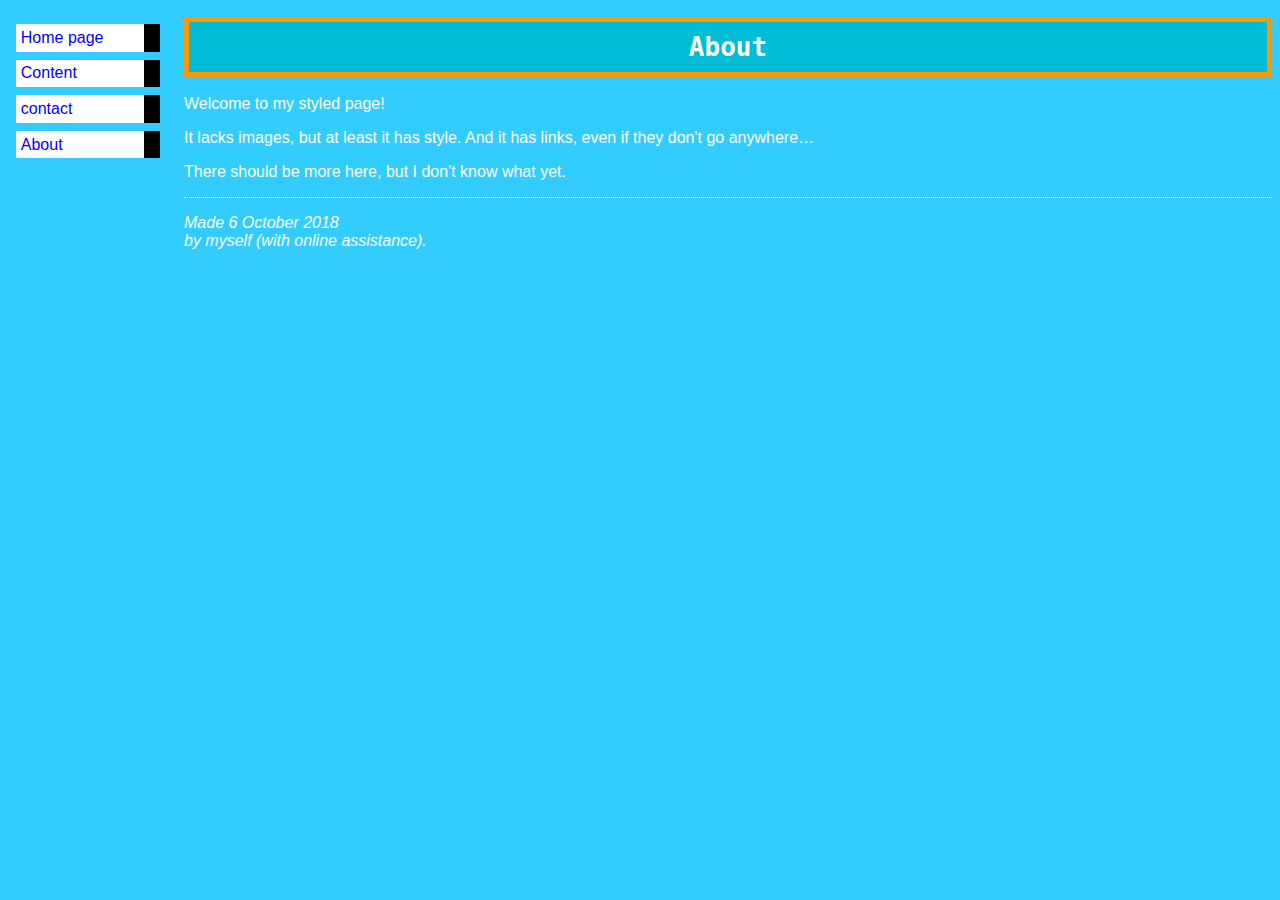
<file: about.html>
<!DOCTYPE html PUBLIC "-//W3C//DTD HTML 4.01//EN">
<html>
<head>
  <title>About</title>
  <link rel="stylesheet" type="text/css" href="style.css">
</head>

<body>

<!-- Site navigation menu -->
<ul class="navbar">
  <li><a href="home.html">Home page</a>
  <li><a href="content.html">Content</a>
  <li><a href="contact.html">contact</a>
  <li><a href="about.html">About</a>
</ul>

<!-- Main content -->
<h1>About</h1>

<p>Welcome to my styled page!

<p>It lacks images, but at least it has style.
And it has links, even if they don't go
anywhere&hellip;

<p>There should be more here, but I don't know
what yet.

<!-- Sign and date the page, it's only polite! -->
<address>Made 6 October 2018<br>
  by myself (with online assistance).</address>

</body>
</html>
</file>
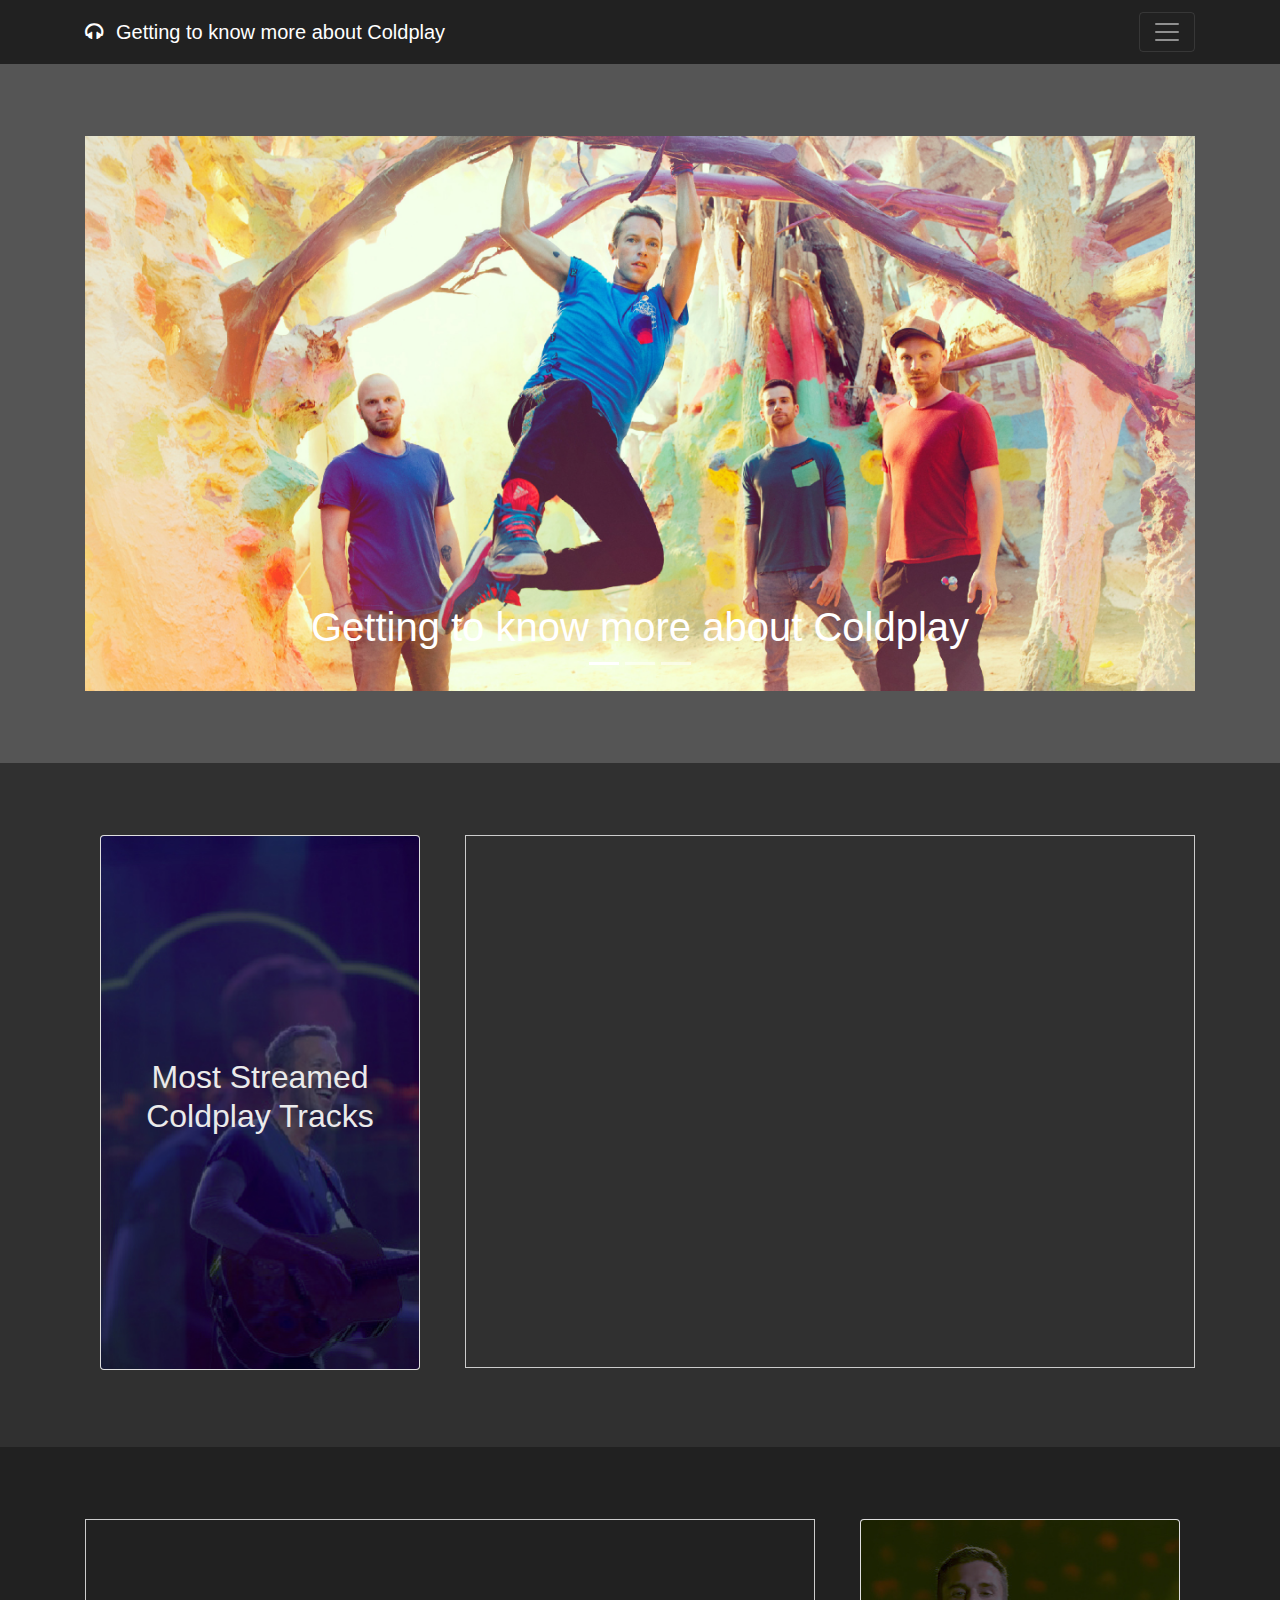
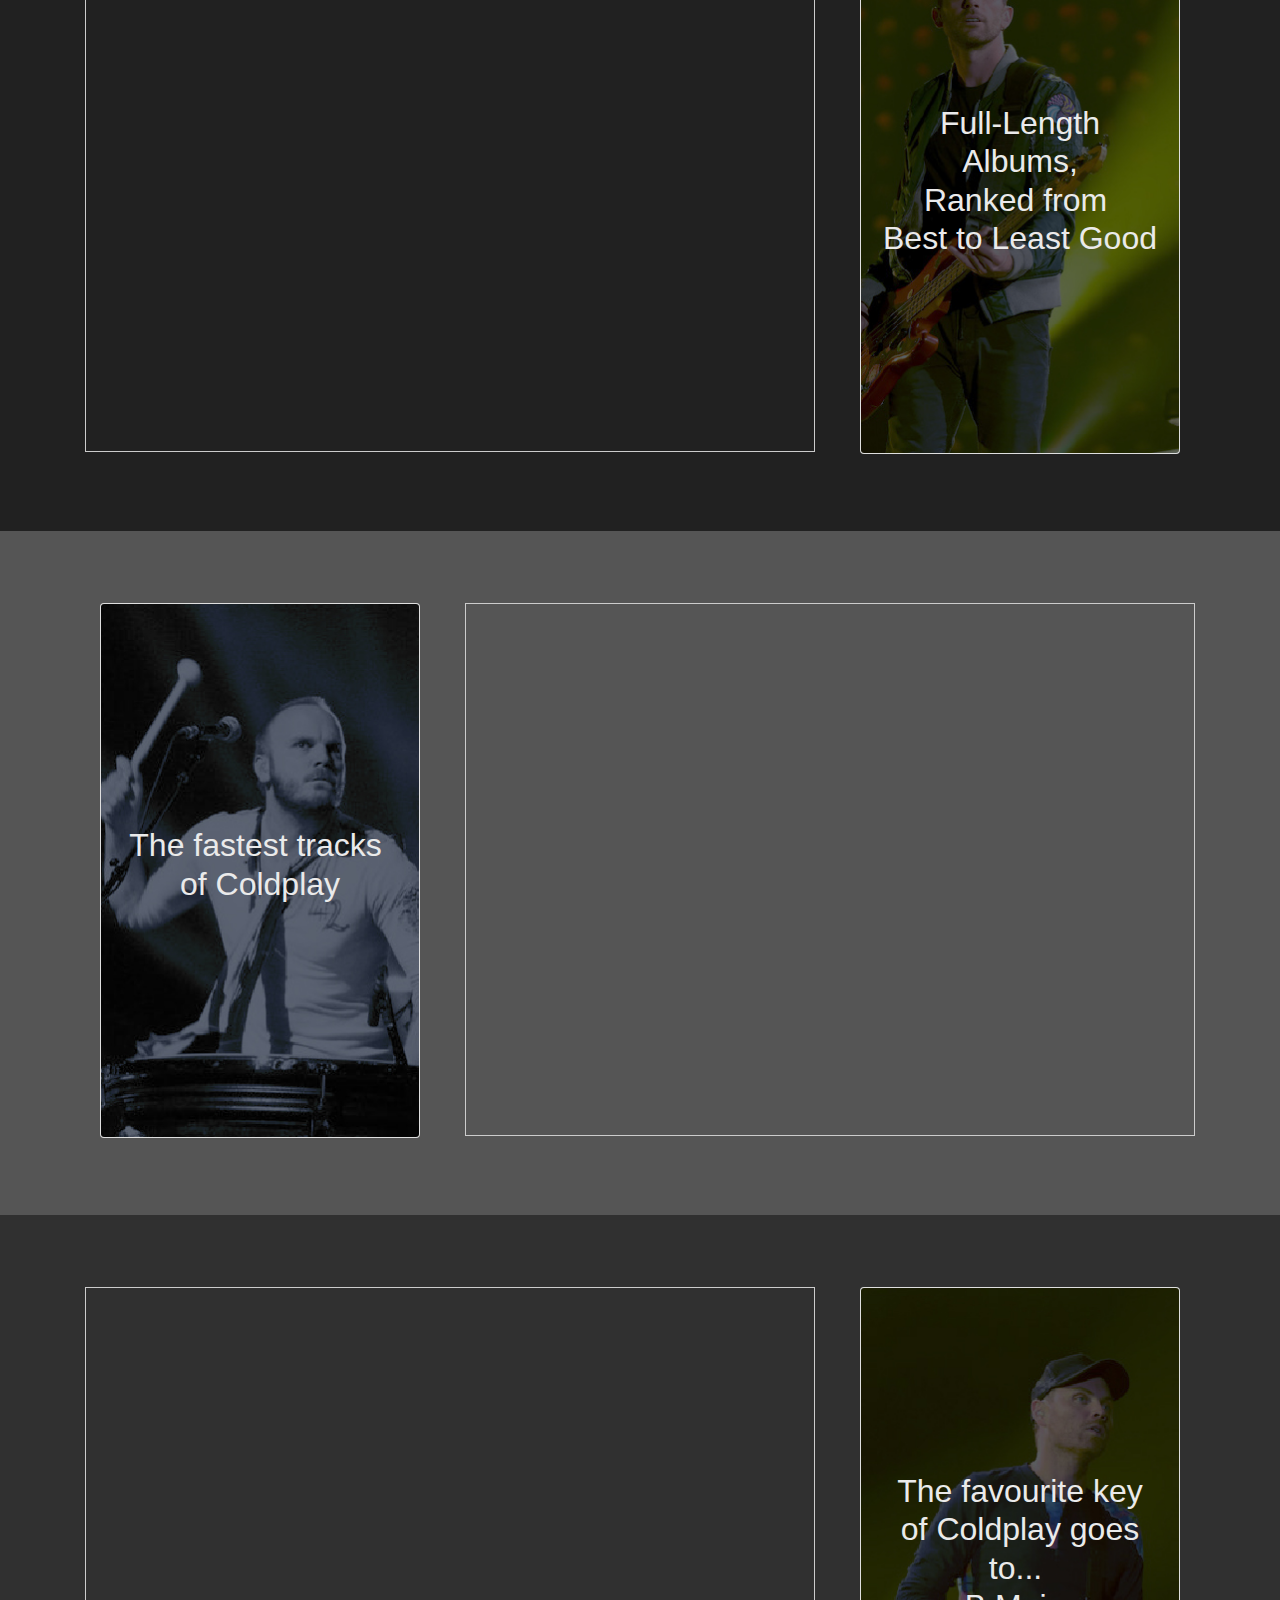
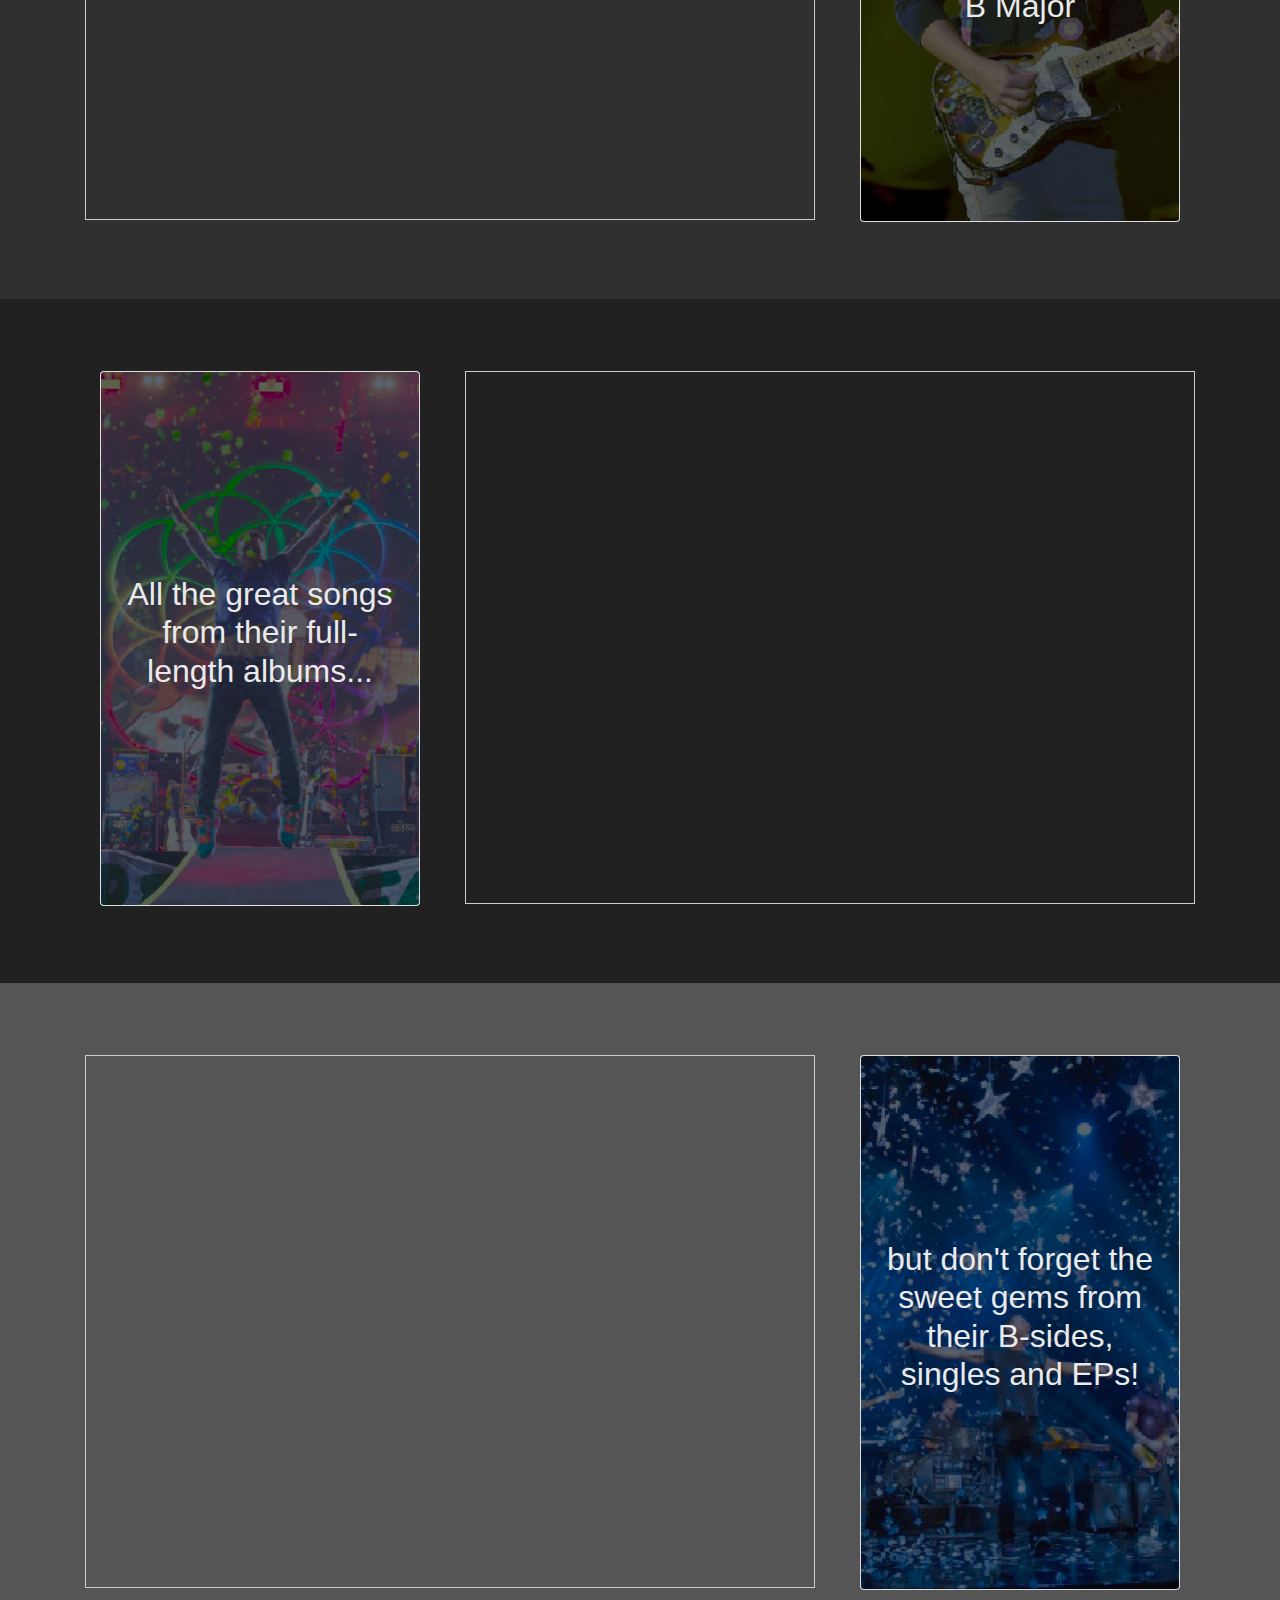
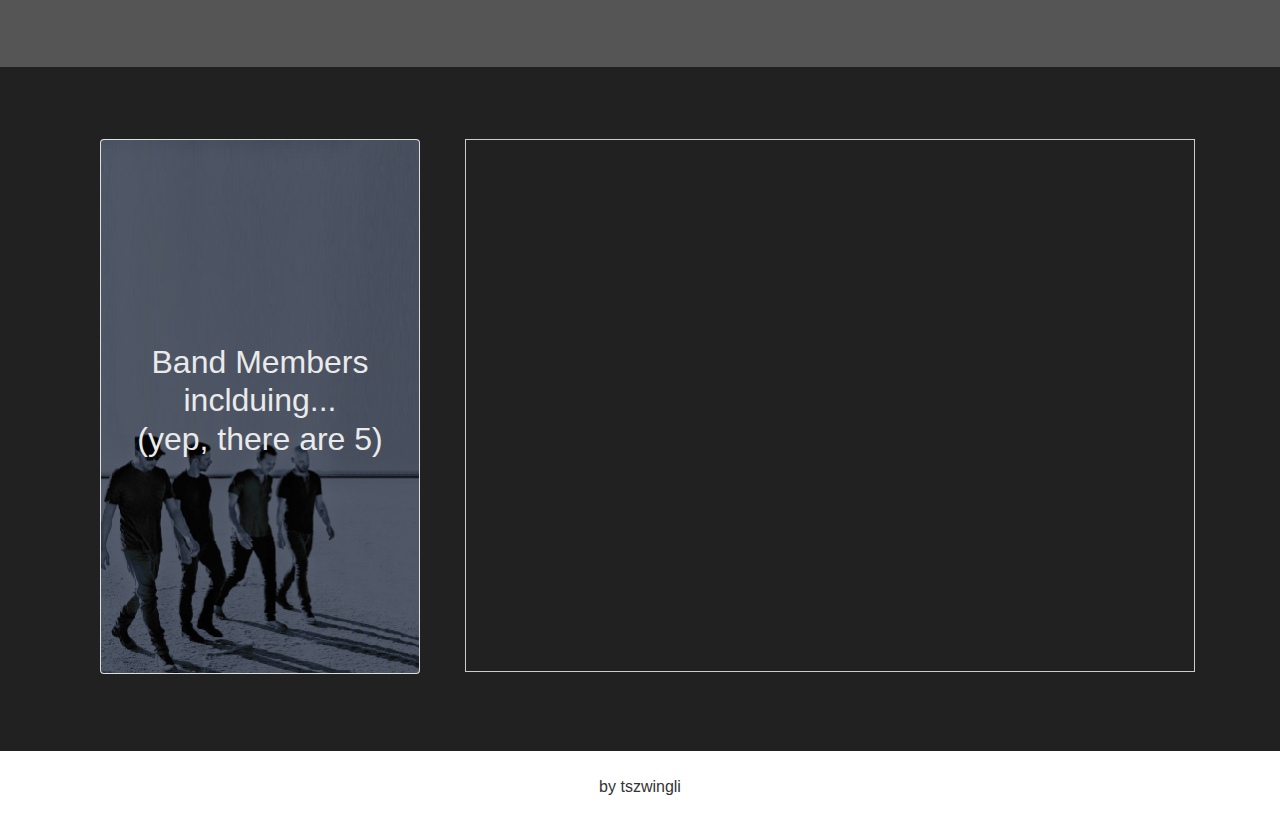
<file: assignment4.html>
<!DOCTYPE html>
<html>

<head>

  <!-- Google Tag Manager -->
  <script>(function(w,d,s,l,i){w[l]=w[l]||[];w[l].push({'gtm.start':
  new Date().getTime(),event:'gtm.js'});var f=d.getElementsByTagName(s)[0],
  j=d.createElement(s),dl=l!='dataLayer'?'&l='+l:'';j.async=true;j.src=
  'https://www.googletagmanager.com/gtm.js?id='+i+dl;f.parentNode.insertBefore(j,f);
})(window,document,'script','dataLayer','GTM-P5NTSCR');</script>
<!-- End Google Tag Manager -->


<meta charset="utf-8">
<meta name="viewport" content="width=device-width, initial-scale=1">
<!-- PAGE settings -->
<link rel="icon" href="assets/icon.ico">
<title>Getting to know more about Coldplay</title>
<meta name="description" content="Getting to know more about Coldplay">
<meta name="keywords" content="Getting to know more about Coldplay">
<meta name="author" content="Pingendo">
<!-- CSS dependencies -->
<link rel="stylesheet" href="https://cdnjs.cloudflare.com/ajax/libs/font-awesome/4.7.0/css/font-awesome.min.css" type="text/css">
<link rel="stylesheet" href="wireframe.css">
</head>

<body>

  <!-- Google Tag Manager (noscript) -->
  <noscript><iframe src="https://www.googletagmanager.com/ns.html?id=GTM-P5NTSCR"
    height="0" width="0" style="display:none;visibility:hidden"></iframe></noscript>
    <!-- End Google Tag Manager (noscript) -->

    <div class="collapse bg-dark" id="navbarHeader">
      <div class="container">
        <div class="row">
          <div class="col-md-7 py-4">
            <h4>About</h4>
            <p class="text-info">Start browsing to know more about Coldplay :P</p>
          </div>
          <div class="col-md-3 offset-md-1 py-4">
            <h4>Contact</h4>
            <ul class="list-unstyled">
              <li>
                <a href="https://twitter.com/coldplay" class="text-secondary">Follow on Twitter</a>
              </li>
              <li>
                <a href="https://www.facebook.com/coldplay" class="text-secondary">Like on Facebook</a>
              </li>
            </ul>
          </div>
        </div>
      </div>
    </div>
    <div class="navbar navbar-dark bg-primary">
      <div class="container d-flex justify-content-between">
        <a href="#" class="navbar-brand d-flex align-items-center"><i class="fa d-inline fa-headphones mr-2"></i><strong>Getting to know more about Coldplay</strong> </a>
        <button class="navbar-toggler" type="button" data-toggle="collapse" data-target="#navbarHeader"> <span class="navbar-toggler-icon"></span> </button>
      </div>
    </div>
    <div class="py-5 bg-dark">
      <div class="container">
        <div class="row">
          <div class="col-md-12" style="">
            <div id="carouselExampleIndicators" class="carousel slide carousel-fade" data-ride="carousel">
              <ol class="carousel-indicators">
                <li data-target="#carouselExampleIndicators" data-slide-to="0" class="active"> </li>
                <li data-target="#carouselExampleIndicators" data-slide-to="1"> </li>
                <li data-target="#carouselExampleIndicators" data-slide-to="2"> </li>
              </ol>
              <div class="carousel-inner">
                <div class="carousel-item active"> <img class="d-block w-100 mx-auto" src="assets/landing-01.jpg">
                  <div class="carousel-caption">
                    <h1 class="m-0 border-primary"><b>Getting to know more about Coldplay</b></h1>
                  </div>
                </div>
                <div class="carousel-item"> <img class="d-block img-fluid w-100" src="assets/landing-02.jpg">
                  <div class="carousel-caption">
                    <h1 class="m-0"><b>Getting to know more about Coldplay</b></h1>
                  </div>
                </div>
                <div class="carousel-item"> <img class="d-block img-fluid w-100" src="assets/landing-03.jpg">
                  <div class="carousel-caption">
                    <h1 class="m-0" contenteditable="true"><b>Getting to know more about Coldplay</b></h1>
                  </div>
                </div>
              </div>
            </div>
          </div>
        </div>
      </div>
    </div>
    <div class="py-5 bg-secondary">
      <div class="container">
        <div class="row">
          <div class="col-md-4" style="">
            <div class="col-md-12" style="">
              <div class="card"> <img class="card-img" alt="Card image" height="533" src="assets/side-04.jpg">
                <div class="card-img-overlay d-flex justify-content-center align-items-center">
                  <h2 class="text-center text-light"><b>Most Streamed Coldplay Tracks</b></h2>
                </div>
              </div>
            </div>
          </div>
          <div class="col-md-8" style="">
            <iframe class="airtable-embed" src="https://airtable.com/embed/shr2EB4t4ISW0zllr?backgroundColor=teal&amp;layout=card" frameborder="0" onmousewheel="" width="100%" height="533" style="background: transparent; border: 1px solid #ccc;"></iframe>
          </div>
        </div>
      </div>
    </div>
    <div class="py-5 bg-primary">
      <div class="container">
        <div class="row">
          <div class="col-md-8" style="">
            <iframe class="airtable-embed" src="https://airtable.com/embed/shrN1HxGnR4JsmAdN?backgroundColor=teal&amp;layout=card" frameborder="0" onmousewheel="" width="100%" height="533" style="background: transparent; border: 1px solid #ccc;"></iframe>
          </div>
          <div class="col-md-4" style="">
            <div class="col-md-12" style="">
              <div class="card"> <img class="card-img" src="assets/side-05.jpg" alt="Card image" height="533">
                <div class="card-img-overlay d-flex justify-content-center align-items-center">
                  <h2 class="text-center text-light"><b>Full-Length Albums,<br>Ranked from&nbsp;<br>Best to Least Good</b></h2>
                </div>
              </div>
            </div>
          </div>
        </div>
      </div>
    </div>
    <div class="py-5 bg-dark">
      <div class="container">
        <div class="row">
          <div class="col-md-4" style="">
            <div class="col-md-12" style="">
              <div class="card"> <img class="card-img" src="assets/side-06.jpg" alt="Card image" height="533">
                <div class="card-img-overlay d-flex justify-content-center align-items-center">
                  <h2 class="text-center text-light"><b>The fastest tracks&nbsp;<br>of Coldplay</b></h2>
                </div>
              </div>
            </div>
          </div>
          <div class="col-md-8" style="">
            <iframe class="airtable-embed" src="https://airtable.com/embed/shrJ4uYSY4R6rU6qV?backgroundColor=teal" frameborder="0" onmousewheel="" width="100%" height="533" style="background: transparent; border: 1px solid #ccc;"></iframe>
          </div>
        </div>
      </div>
    </div>
    <div class="py-5 bg-secondary">
      <div class="container">
        <div class="row">
          <div class="col-md-8" style="">
            <iframe class="airtable-embed" src="https://airtable.com/embed/shrBubEhXUpGKhsOn?backgroundColor=teal" frameborder="0" onmousewheel="" width="100%" height="533" style="background: transparent; border: 1px solid #ccc;"></iframe>
          </div>
          <div class="col-md-4" style="">
            <div class="col-md-12" style="">
              <div class="card"> <img class="card-img" src="assets/side-07.jpg" alt="Card image" height="533">
                <div class="card-img-overlay d-flex justify-content-center align-items-center">
                  <h2 class="text-center text-light" style=""><b>The favourite key of Coldplay goes to...&nbsp;<br>B Major</b></h2>
                </div>
              </div>
            </div>
          </div>
        </div>
      </div>
    </div>
    <div class="py-5 bg-primary">
      <div class="container">
        <div class="row">
          <div class="col-md-4" style="">
            <div class="col-md-12" style="">
              <div class="card"> <img class="card-img" src="assets/side-08.jpg" alt="Card image" height="533">
                <div class="card-img-overlay d-flex justify-content-center align-items-center">
                  <h2 class="text-center text-light"><b>All the great songs from their full-length albums...</b></h2>
                </div>
              </div>
            </div>
          </div>
          <div class="col-md-8" style="">
            <iframe class="airtable-embed" src="https://airtable.com/embed/shrsfC84GE6k2lOEP?backgroundColor=teal" frameborder="0" onmousewheel="" width="100%" height="533" style="background: transparent; border: 1px solid #ccc;"></iframe>
          </div>
        </div>
      </div>
    </div>
    <div class="py-5 bg-dark" style="">
      <div class="container">
        <div class="row">
          <div class="col-md-8" style="">
            <iframe class="airtable-embed" src="https://airtable.com/embed/shrTEY4WsCKwaZ0sL?backgroundColor=teal" frameborder="0" onmousewheel="" width="100%" height="533" style="background: transparent; border: 1px solid #ccc;"></iframe>
          </div>
          <div class="col-md-4" style="">
            <div class="col-md-12" style="">
              <div class="card"> <img class="card-img" src="assets/side-09.jpg" alt="Card image" height="533">
                <div class="card-img-overlay d-flex justify-content-center align-items-center">
                  <h2 class="text-center text-light"><b>but don't forget the sweet gems from their&nbsp;</b><b>B-sides, singles&nbsp;</b><b>and EPs!</b></h2>
                </div>
              </div>
            </div>
          </div>
        </div>
      </div>
    </div>
    <div class="py-5 bg-primary">
      <div class="container">
        <div class="row">
          <div class="col-md-4" style="">
            <div class="col-md-12" style="">
              <div class="card"> <img class="card-img" src="assets/side-10.jpg" alt="Card image" height="533">
                <div class="card-img-overlay d-flex justify-content-center align-items-center">
                  <h2 class="text-center text-light"><b>Band Members inclduing...<br>(yep, there are 5)</b><br></h2>
                </div>
              </div>
            </div>
          </div>
          <div class="col-md-8" style="">
            <iframe class="airtable-embed" src="https://airtable.com/embed/shr7VQdV1YN1cJpWI?backgroundColor=teal" frameborder="0" onmousewheel="" width="100%" height="533" style="background: transparent; border: 1px solid #ccc;"></iframe>
          </div>
        </div>
      </div>
    </div>
    <div class="py-3">
      <div class="container">
        <div class="row">
          <div class="col-md-12 text-center">
            <p class="mb-0">by tszwingli</p>
          </div>
        </div>
      </div>
    </div>
    <script src="https://code.jquery.com/jquery-3.3.1.slim.min.js" integrity="sha384-q8i/X+965DzO0rT7abK41JStQIAqVgRVzpbzo5smXKp4YfRvH+8abtTE1Pi6jizo" crossorigin="anonymous"></script>
    <script src="https://cdnjs.cloudflare.com/ajax/libs/popper.js/1.14.3/umd/popper.min.js" integrity="sha384-ZMP7rVo3mIykV+2+9J3UJ46jBk0WLaUAdn689aCwoqbBJiSnjAK/l8WvCWPIPm49" crossorigin="anonymous"></script>
    <script src="https://stackpath.bootstrapcdn.com/bootstrap/4.1.3/js/bootstrap.min.js" integrity="sha384-ChfqqxuZUCnJSK3+MXmPNIyE6ZbWh2IMqE241rYiqJxyMiZ6OW/JmZQ5stwEULTy" crossorigin="anonymous" style=""></script>



    <!-- Global site tag (gtag.js) - Google Analytics -->

    <script async src="https://www.googletagmanager.com/gtag/js?id=UA-23359179-5"></script>
    <script>
    window.dataLayer = window.dataLayer || [];
    function gtag(){dataLayer.push(arguments);}
    gtag('js', new Date());

    gtag('config', 'UA-23359179-5');
    </script>
    <!-- Global site tag (gtag.js) - Google Analytics -->














    <script>

  </script>




</body>

</html>
</file>
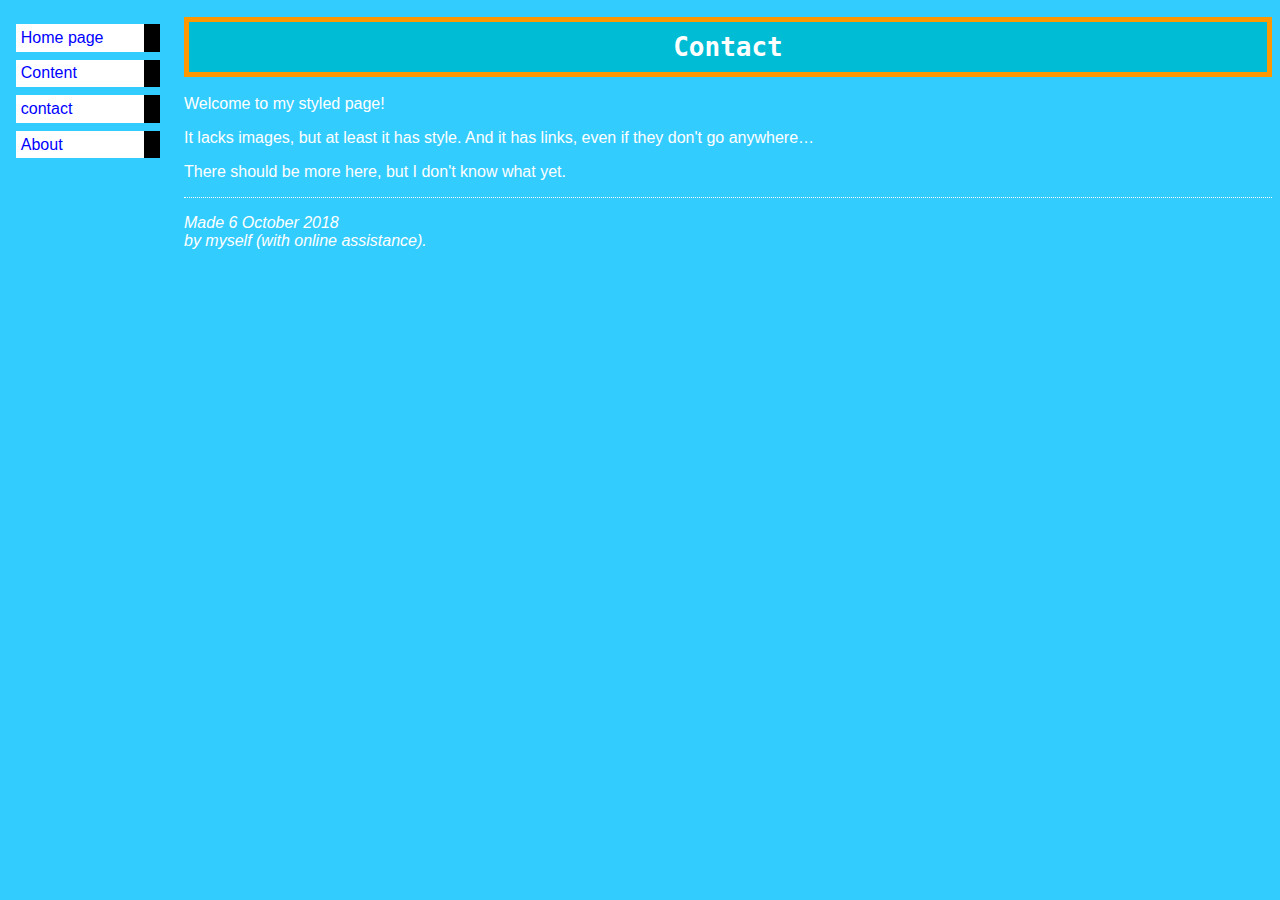
<file: contact.html>
<!DOCTYPE html PUBLIC "-//W3C//DTD HTML 4.01//EN">
<html>
<head>
  <title>Contact</title>
  <link rel="stylesheet" type="text/css" href="style.css">
</head>

<body>

<!-- Site navigation menu -->
<ul class="navbar">
  <li><a href="home.html">Home page</a>
  <li><a href="content.html">Content</a>
  <li><a href="contact.html">contact</a>
  <li><a href="about.html">About</a>
</ul>

<!-- Main content -->
<h1>Contact</h1>

<p>Welcome to my styled page!

<p>It lacks images, but at least it has style.
And it has links, even if they don't go
anywhere&hellip;

<p>There should be more here, but I don't know
what yet.

<!-- Sign and date the page, it's only polite! -->
<address>Made 6 October 2018<br>
  by myself (with online assistance).</address>

</body>
</html>
</file>
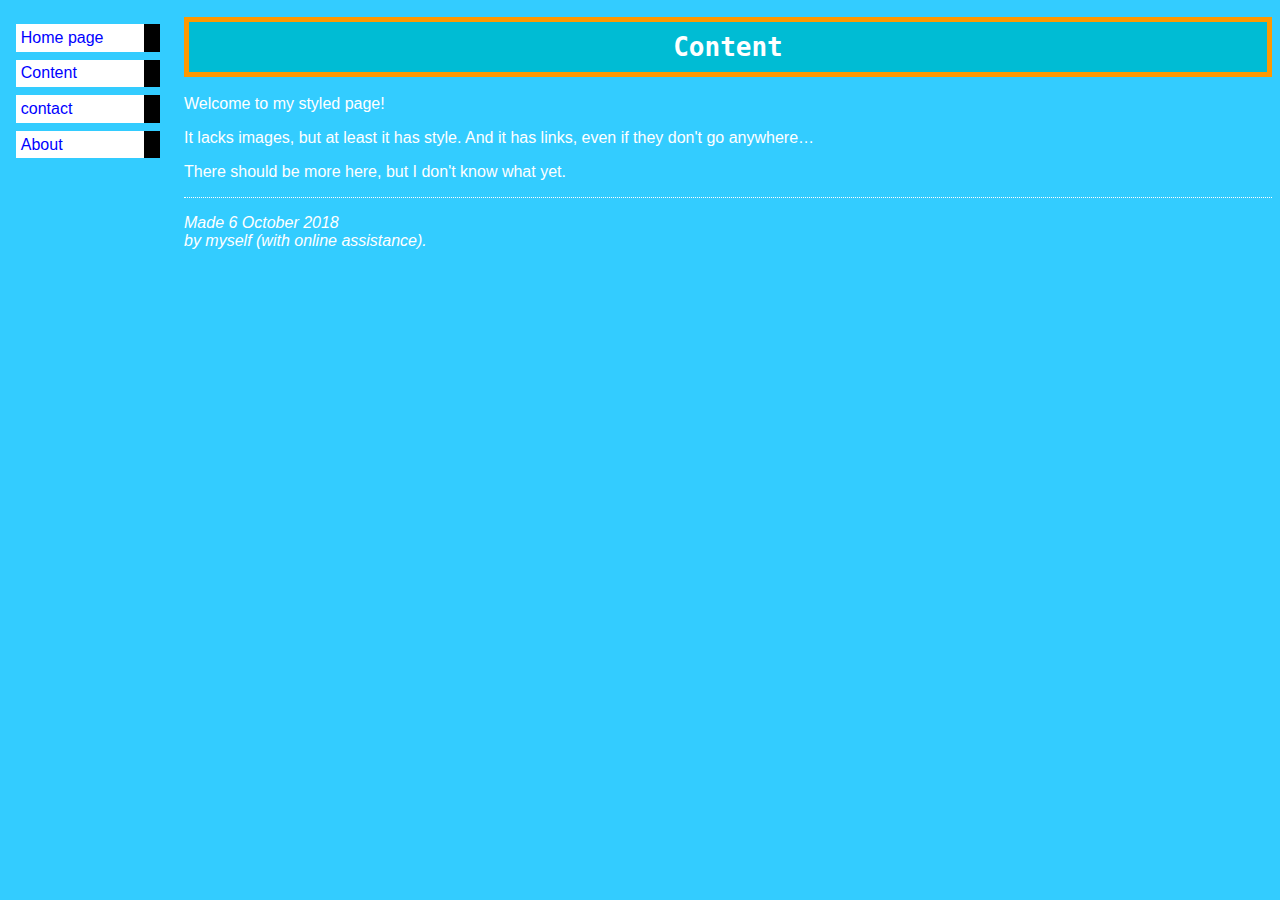
<file: content.html>
<!DOCTYPE html PUBLIC "-//W3C//DTD HTML 4.01//EN">
<html>
<head>
  <title>Content</title>
  <link rel="stylesheet" type="text/css" href="style.css">
</head>

<body>

<!-- Site navigation menu -->
<ul class="navbar">
  <li><a href="home.html">Home page</a>
  <li><a href="content.html">Content</a>
  <li><a href="contact.html">contact</a>
  <li><a href="about.html">About</a>
</ul>

<!-- Main content -->
<h1>Content</h1>

<p>Welcome to my styled page!

<p>It lacks images, but at least it has style.
And it has links, even if they don't go
anywhere&hellip;

<p>There should be more here, but I don't know
what yet.

<!-- Sign and date the page, it's only polite! -->
<address>Made 6 October 2018<br>
  by myself (with online assistance).</address>

</body>
</html>
</file>
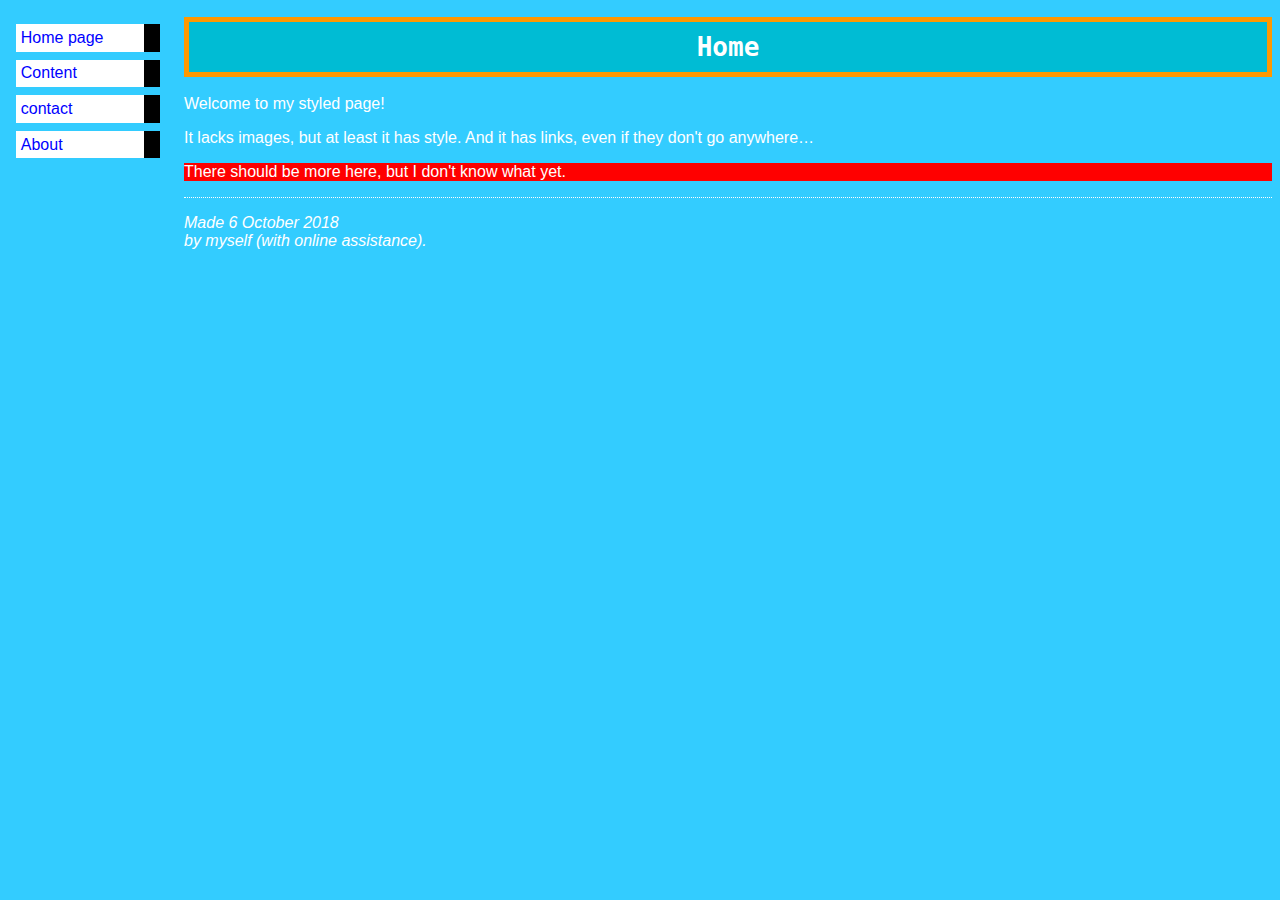
<file: home.html>
<!DOCTYPE html PUBLIC "-//W3C//DTD HTML 4.01//EN">
<html>
<head>
  <title>Home</title>
  <link rel="stylesheet" type="text/css" href="style.css">
</head>

<body>

<!-- Site navigation menu -->
<ul class="navbar">
  <li><a href="home.html">Home page</a>
  <li><a href="content.html">Content</a>
  <li><a href="contact.html">contact</a>
  <li><a href="about.html">About</a>
</ul>

<!-- Main content -->
<h1>Home</h1>

<p>Welcome to my styled page!

<p>It lacks images, but at least it has style.
And it has links, even if they don't go
anywhere&hellip;

<p id="my_question">There should be more here, but I don't know
what yet. </p>

<!-- Sign and date the page, it's only polite! -->
<address>Made 6 October 2018<br>
  by myself (with online assistance).</address>

</body>
</html>
</file>
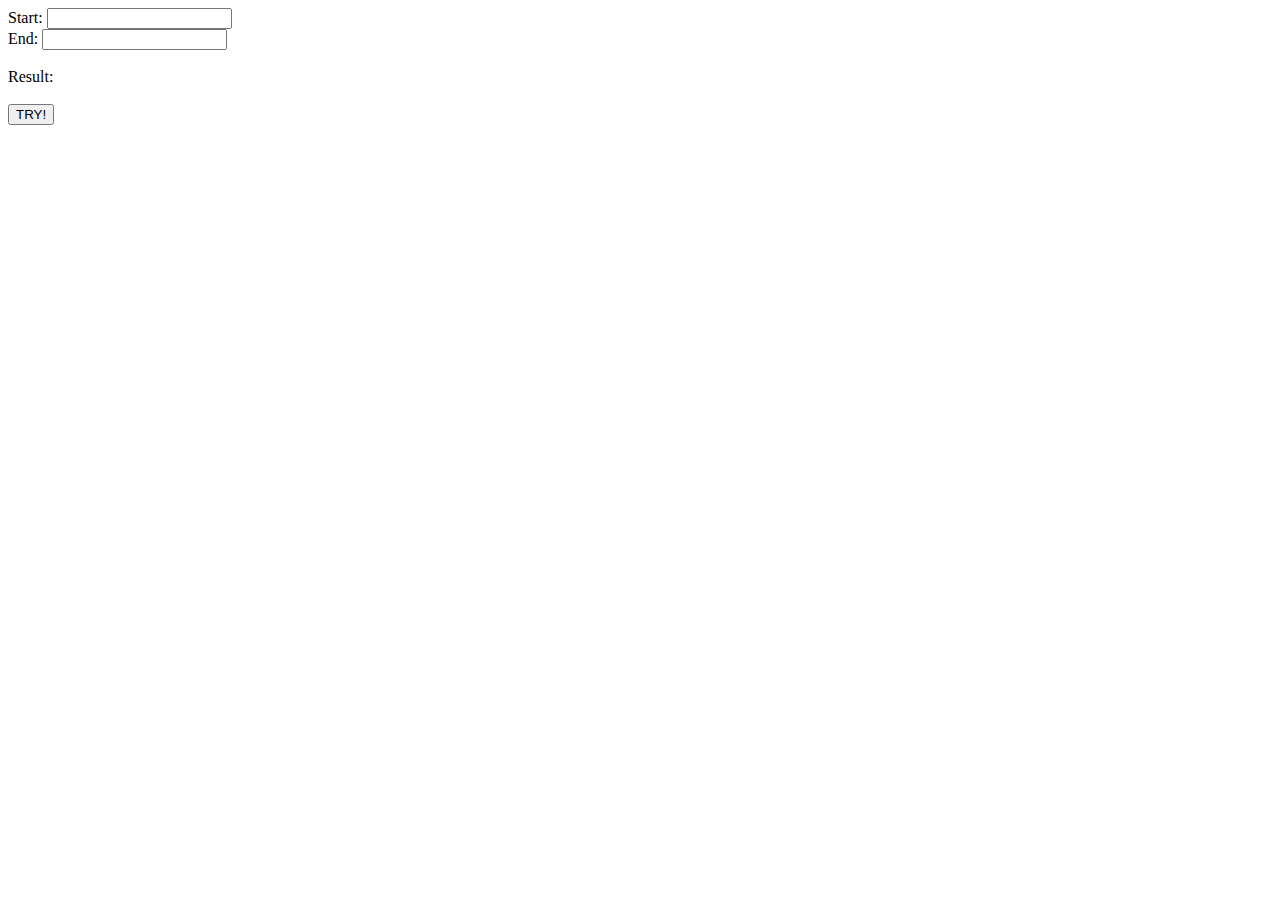
<file: js.html>
<!DOCTYPE html PUBLIC "-//W3C//DTD HTML 4.01//EN">
<html>
<head>
  <title>Home</title>
  <!-- <script src="https://ajax.googleapis.com/ajax/libs/jquery/3.3.1/jquery.min.js"></script> -->

</head>

<body>

  Start:
  <input class="inputbox" id="input_start" type="text">
  <br>

  End:
  <input class="inputbox" id="input_end" type="text">
  <br><br>

  Result: <span id="result"> </span>
  <br><br>


  <button type="button" id="try">TRY!</button><br>
  <br><br>






  <script>


//THIS IS HOW YOU DO NOT NEED TO WRITE THE ONCLICK INLINE

  function consum(value) {
      var n = value;
      //var c = parseInt(a) + parseInt(b);
      var n = parseInt(n)*(parseInt(n)+1)/2;
      //alert("n in Function: " + n);
      value = n;
      //alert("end_value in Function: " + end_value);
      return n;
  }


  // Execute a function when the user releases a key on the keyboard
  document.getElementById("input_end").addEventListener("keyup", function(event) {
    event.preventDefault();
    if (event.keyCode === 13) {
      document.getElementById("try").click();
    }
  });

  document.getElementById("input_start").addEventListener("keyup", function(event) {
    // Cancel the default action, if needed
    event.preventDefault();
    // Number 13 is the "Enter" key on the keyboard
    if (event.keyCode === 13) {
      // Trigger the button element with a click
      document.getElementById("try").click();
    }
  });

  document.getElementById("try").onclick = function() {
      var start_value = parseFloat(document.getElementById("input_start").value);
      var end_value = parseFloat(document.getElementById("input_end").value);

      var checkstart = start_value % 1;
      console.log(checkstart);
      var checkend = end_value % 1;
      console.log(checkend);

      if (checkstart == 0 && checkend == 0 && start_value > 0 && end_value > 0 && end_value >= start_value) {
        var big_sum = consum(end_value);
        var small_sum = consum(start_value - 1);
        var result = big_sum - small_sum;
        //alert("Result: "+result)
        document.getElementById("result").innerHTML = result;
      } else {
        document.getElementById("result").innerHTML = "<b> Positive integers required, ending number should be larger than or equal to the starting number. <b>";
      };



      /*
      var big_sum = consum(end_value);
      var small_sum = consum(start_value - 1);
      var result = big_sum - small_sum;
      //alert("Result: "+result)
      document.getElementById("result").innerHTML = result;

      var checkstart = start_value % 1;
      var checkend = end_value % 1;

      if (checkstart = 0 && checkend = 0) {
      } else {
          document.getElementById("result").innerHTML = "NOT VALID";
      };
      */


  }



/*
Number is even number
Result =

say i input 23 to 83

then i have to calc 1-83 first -> bigger
then i have to calc 1-23 -> smaller

result = bigger - smaller

i have to write a module with (a, b)

y= consum
z = consum
x = y-z

The formula n(n+1)/2

Then
*/

  </script>



</body>
</html>
</file>
<file: style.css>
h1 {
  background-color: #00BCD4;
  text-align: -webkit-center;
  color: white;
  font-family: monospace;
  padding-top: 10px;
  padding-bottom: 10px;
  border-color: #FF9800;
  border-width: thick;
  border-style: solid;
}

.monospace {
  font-family: monospace;
}

body {
    font-family: "Helvetica";
    padding-left: 11em;
    background-color: #33ccff;
    color: white;
}

ul.navbar {
    list-style-type: none;
    padding: 0;
    margin: 0;
    position: absolute;
    top: 1em;
    left: 1em;
    width: 9em;
}

ul.navbar li {
    background: white;
    margin: 0.5em 0;
    padding: 0.3em;
    border-right: 1em solid black }

ul.navbar li:hover {
    background: orange;
    }

ul.navbar a {
    text-decoration: none }

ul.navbar a:hover {;
    color: white;
  }

a:link {
    color: blue }

a:visited {
    color: purple }

table.greyGridTable {
  border: 2px solid #000000;
  width: 100%;
  text-align: center;
  border-collapse:collapse;
}

address {
   margin-top: 1em;
   padding-top: 1em;
   border-top: thin dotted }

#my_question {
   background-color: red;
}
</file>
